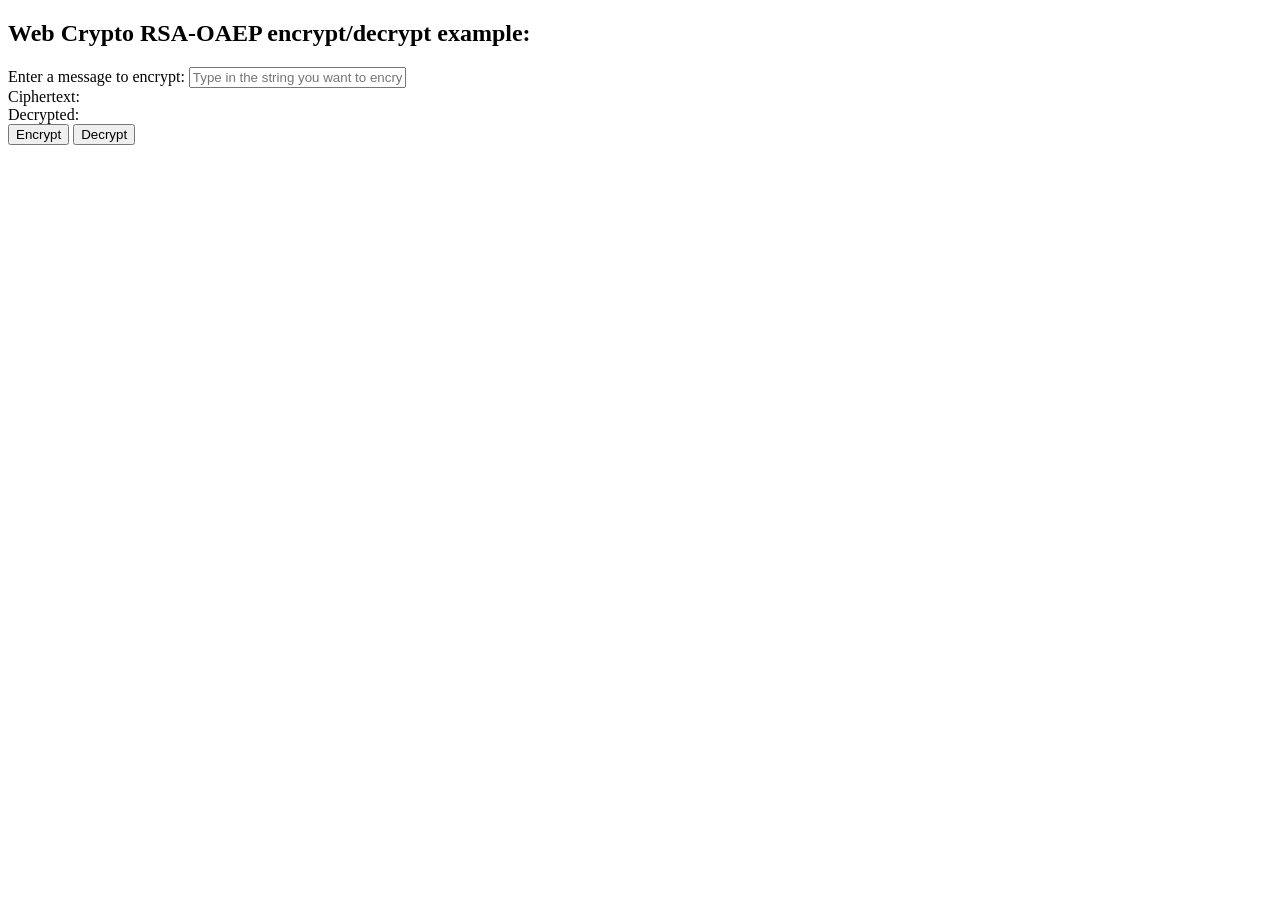
<file: encrypt-decrypt/index.html>
<!DOCTYPE html>
<html lang="en">
  <head>
    <meta charset="utf-8">
    <title>Web Crypto API example</title>
  </head>
  <body>
    <main>
      <h2>Web Crypto RSA-OAEP encrypt/decrypt example:</h2>
        <section class="encrypt-decrypt rsa-oaep">
            <label for="rsa-oaep-message">Enter a message to encrypt:</label>
            <input type="password" id="rsa-oaep-message" name="message" size="25" placeholder="Type in the string you want to encrypt">
            <div class="ciphertext">Ciphertext:<span class="ciphertext-value"></span></div>
            <div class="decrypted">Decrypted:<span class="decrypted-value"></span></div>
            <input class="encrypt-button" type="button" value="Encrypt">
            <input class="decrypt-button" type="button" value="Decrypt">
        </section>
    </main>
  </body>
  <script src="rsa-oaep.js"></script>
</html>
</file>
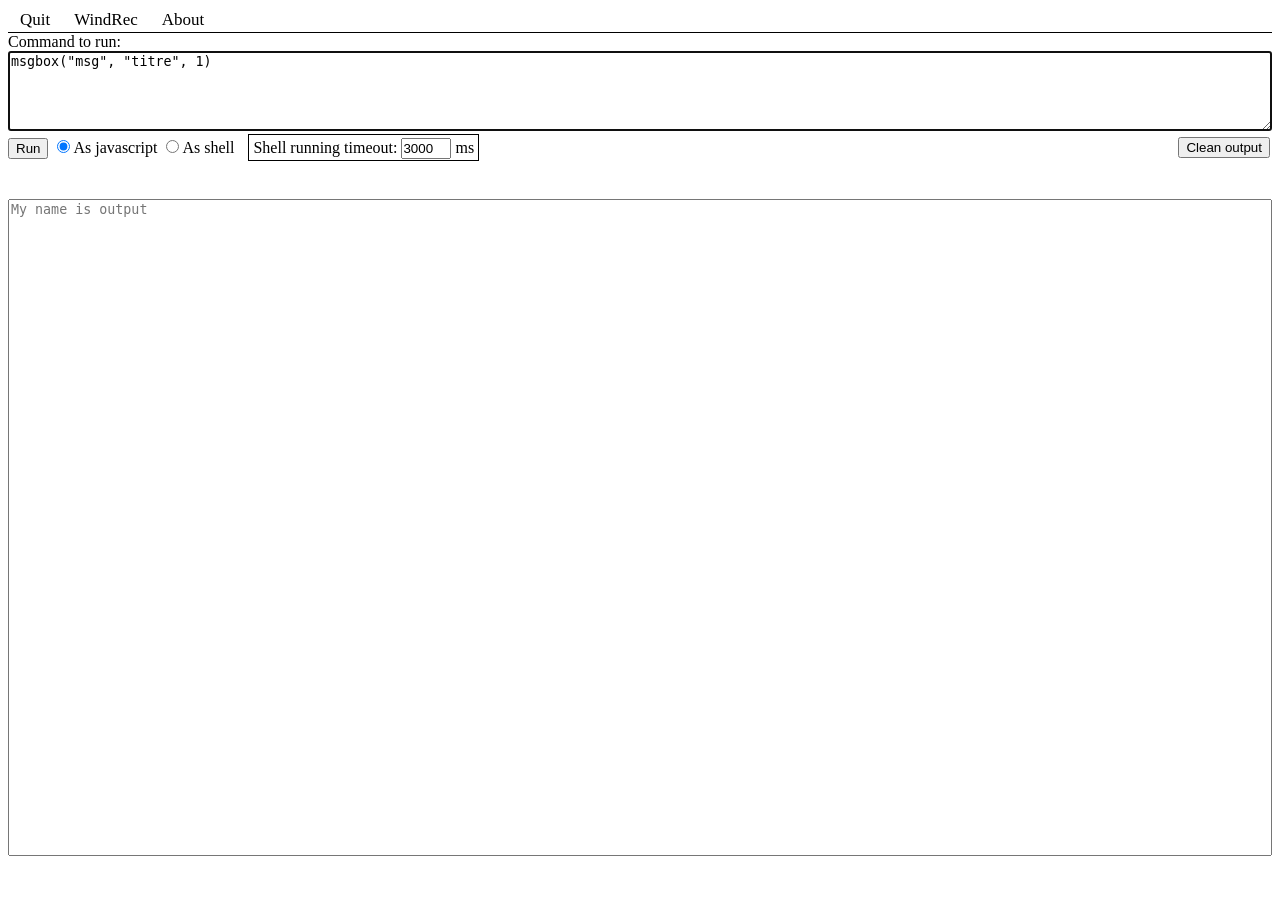
<file: test_wv1/index.html>
<html>
  <head>
    <meta http-equiv="Content-Type" content="text/plain; charset=utf-8">
    <link rel="stylesheet" type="text/css" href="style.css">
    <script type="text/javascript" src="../js_include/msgbox.js"></script>
    <script type="text/javascript" src="../js_include/util.js"></script>
    <script type="text/javascript" src="../js_include/time.js"></script>
    <script type="text/javascript" src="../js_include/filesystem.js"></script>
    <script type="text/javascript" src="head.js"></script>
  </head>
  <body>
    <div class="topnav">
      <a onclick="conf_save_and_exit()">Quit</a>
      <a onclick="getwinrec()" >WindRec</a>
      <a onclick="about()" >About</a>
    </div>
    <div id="dv1">
      <label>Command to run:</label>
      <textarea style="" id="cmd" placeholder='Enter command and click "Run".'></textarea>
    </div>

    <div id="dv2" title='To correctly run a command under Windows, any non internal command must be provided with its absolute path and the path separator must be doubled (\\). For example to run the "where" external command, you must provided it like this: "C:\\Windows\\System32\\where.exe" or for "ssh", like that: "C:\\Windows\\System32\\OpenSSH\\ssh.exe"'>
    <input type="button" id="run_cmd" value="Run" />
    <label>
      <input type="radio" id="as_js" name="run_as" value="JS" title="tot" checked />As javascript
    </label>
    <label>
      <input type="radio" id="as_sh" name="run_as" value="shell" />As shell
    </label>
    <span id="dv2_1">
    <label>Shell running timeout:
      <input type="number" id="tout" value="3000" min="0" style="width:50px; padding-right:0px; padding-left:0px;" step="100" />
      ms
    </label>
    </span>
    <input  type="button" id="output_clear" value="Clean output" onclick="output.value=''; tout_warn.innerHTML='&nbsp;'" />
    </div>

    <div id="dv3">
      <textarea id="output" placeholder="My name is output"></textarea>
      <span id="tout_warn">&nbsp;</span>
    </div>
    <br>
  </body>
    <script type="text/javascript" src="body.js"></script>
<html>
</file>
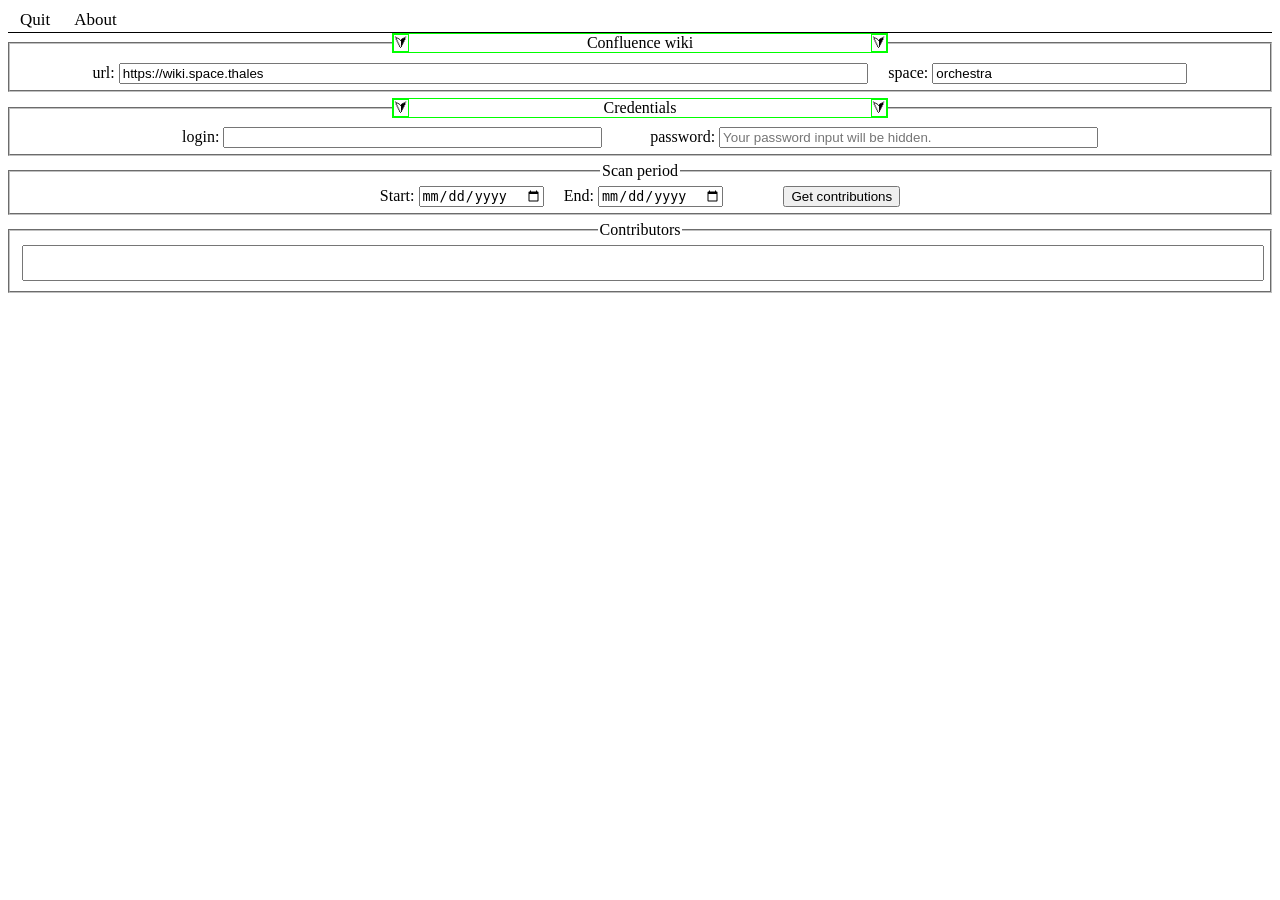
<file: wiki_contrib/index.html>
<!DOCTYPE html>
<html>
  <head>
    <meta http-equiv="Content-Type" content="text/plain; charset=utf-8">
    <title>Wiki contributions</title>

    <link rel="stylesheet" type="text/css" href="style.css">
    <link rel="stylesheet" type="text/css" href="loaders.css">
    <script type="text/javascript" src="../js_include/webapp.js"></script>
    <script type="text/javascript" src="../js_include/msgbox.js"></script>
    <script type="text/javascript" src="../js_include/util.js"></script>
    <script type="text/javascript" src="../js_include/time.js"></script>
    <script type="text/javascript" src="../js_include/filesystem.js"></script>
    <script type="text/javascript" src="head.js"></script>
  </head>
  <body>
    <div class="topnav">
      <a onclick="save_conf_and_exit()">Quit</a>
      <a onclick="save_conf()" >About</a>
    </div>
    <div>
      <fieldset>
        <legend id="wiki" class="collapser">Confluence wiki</legend>
        <div class="collapsable">
          <label for="url">url:</label>
          <input id="url" style="width:60%" onchange="conf_update('url')">
          &nbsp;&nbsp;&nbsp;
          <label for="space">space:</label>
        <input id="space" style="width:20%" onchange="conf_update('space')">
        </div>
      </fieldset>

      <fieldset>
        <legend id="cred" class="collapser">Credentials</legend>
        <div class="collapsable">
          <label for="login">login:</label>
          <input id="login" style="width:30%" onchange="conf_update('login')">
          &nbsp;&nbsp;&nbsp;&nbsp;&nbsp;&nbsp;&nbsp;&nbsp;&nbsp;&nbsp;
          <label for="psswd">password:</label>
          <input id="psswd" type="password" style="width:30%" placeholder="Your password input will be hidden." onchange="conf_update('psswd')">
        </div>
      </fieldset>

      <fieldset>
        <legend>Scan period</legend>
      <label for="start">Start:</label>
      <input type="date" id="start_date" onchange="check_period()">
      &nbsp;&nbsp;&nbsp;
      <label for="end">End:</label>
      <input type="date" id="end_date" onchange="check_period()">
      &nbsp;&nbsp;&nbsp;&nbsp;&nbsp;&nbsp;
      <span hidden="hidden" id="my_loader" class="" style="vertical-align: baseline;"></span>
      &nbsp;&nbsp;&nbsp;&nbsp;&nbsp;&nbsp;
      <button id="run" onclick="compute_contrib()">Get contributions</button>
      </fieldset>

      <fieldset id="contributors">
        <legend title="Users SIA csv list whose contributions should be scanned.">Contributors</legend>
        <div>
          <textarea id="userlist" onchange="conf_update('userlist')"></textarea>
        </div>
      </fieldset>
    </div>
  </body>
</html>
</file>
<file: test_wv1/style.css>
body {
  overflow: hidden;
}

.topnav {
  overflow: hidden;
  border-bottom: 1px solid black;
  /*background-color: #333;*/
  /*background-color: #cccccc;*/
}

.topnav a {
  float: left;
  /*color: #f2f2f2;*/
  color: #0;
  text-align: center;
  padding: 2px 12px;
  text-decoration: none;
  font-size: 17px;
}

.topnav a:hover {
  cursor: pointer;
  /*background-color: #ddd;*/
  background-color: #aaffaa;
  color: blue;
}
/*
.topnav a.active {
  background-color: #04ff6d;
  color: white;
}
*/
div {
  width: 100%;
}

textarea {
  width: 100%;
  resize: none;
}

#dv1 {
  height: 10%;
}

#dv2 {
  margin-top: 1em;
  height: 7%;
}

#dv2_1 {
  border: 1px solid;
  /* top right bottom left */
  margin: 4px 4px 4px 10px;
  padding: 4px 4px 4px 4px;
}

#dv3 {
  height: 75%;
}


#cmd {
  vertical-align: middle;
  width:100%;
  height:90%;
  resize: vertical;
}

#tout_warn {
  color: red;
  font-weight: bold;
  font-style: italic;
}

#output {
  height:99%;
}

#output_clear {
  position: fixed;
  right: 10px;
  /*bottom: 6px;*/
}
</file>
<file: wiki_contrib/style.css>
body {
  overflow: hidden;
}

.topnav {
  overflow: hidden;
  border-bottom: 1px solid black;
  user-select: none;
}

.topnav a {
  float: left;
  /*color: #f2f2f2;*/
  color: #0;
  text-align: center;
  padding: 2px 12px;
  text-decoration: none;
  font-size: 17px;
}

.topnav a:hover {
  cursor: pointer;
  /*background-color: #ddd;*/
  background-color: #aaffaa;
  color: blue;
}

fieldset, legend {
  text-align: center;
  margin: 0 0 0 0;
  padding: 0 0 2 0;
}

.collapser {
  width: 40%;
  border: 1px solid #0F0;
  padding: 0 0 0 0;
  cursor: pointer;
  display: inline-block;
  vertical-align: center;
  margin-bottom: 4px;
}

.collapser::before {
  content: attr(left-arrow);
  float: left;
}
.collapser::after {
  content: attr(right-arrow);
  float: right;
}
.collapser::before,.collapser::after {
  /* ⮜ ⮝ ⮞ ⮟ */
  /* ⮘ ⮚ ⮛ ⮙ */
  margin: 0 0 0 0;
  border: 1px solid #0F0;
  padding: 0 0 0 0;
  font-size:14px;
}

fieldset {
  margin-bottom: 6px;
  padding-bottom: 6px;
}

#userlist {
  width: 100%;
  resize: none;
}
</file>
<file: wiki_contrib/loaders.css>
/* https://cssloaders.github.io/ */
.loader1 {
  width: 24px;
  height: 24px;
  border-radius: 50%;
  position: relative;
  transform:rotate(45deg);
  background: #fff;
}
.loader1::before {
  content: "";
  box-sizing: border-box;
  position: absolute;
  inset: 0px;
  border-radius: 50%;
  border:12px solid #FF3D00;
  animation: prixClipFix 2s infinite linear;
}

@keyframes prixClipFix {
    0%   {clip-path:polygon(50% 50%,0 0,0 0,0 0,0 0,0 0)}
    25%  {clip-path:polygon(50% 50%,0 0,100% 0,100% 0,100% 0,100% 0)}
    50%  {clip-path:polygon(50% 50%,0 0,100% 0,100% 100%,100% 100%,100% 100%)}
    75%  {clip-path:polygon(50% 50%,0 0,100% 0,100% 100%,0 100%,0 100%)}
    100% {clip-path:polygon(50% 50%,0 0,100% 0,100% 100%,0 100%,0 0)}
}

.loader1 {
    display: inline-block;
    transform: translateZ(1px);
}

.loader2 {
  width: 24px;
  height: 24px;
  border-radius: 50%;
  display: inline-block;
  border-top: 4px solid #444444;
  border-right: 4px solid transparent;
  box-sizing: border-box;
  animation: rotation 1s linear infinite;
}
.loader2::after {
  content: '';  
  box-sizing: border-box;
  position: absolute;
  left: 0;
  top: 0;
  width: 24px;
  height: 24px;
  border-radius: 50%;
  border-left: 4px solid #FF3D00;
  border-bottom: 4px solid transparent;
  animation: rotation 0.5s linear infinite reverse;
}
@keyframes rotation {
  0% {
    transform: rotate(0deg);
  }
  100% {
    transform: rotate(360deg);
  }
}

.loader3 {
  width: 24px;
  height: 24px;
  border-radius: 50%;
  display: inline-block;
  border-top: 4px solid #666666;
  border-right: 4px solid transparent;
  box-sizing: border-box;
  animation: rotation 1s linear infinite;
}
.loader3::after {
  content: '';  
  box-sizing: border-box;
  position: absolute;
  left: 0;
  top: 0;
  width: 24px;
  height: 24px;
  border-radius: 50%;
  border-bottom: 4px solid #FF3D00;
  border-left: 4px solid transparent;
}
@keyframes rotation {
  0% {
    transform: rotate(0deg);
  }
  100% {
    transform: rotate(360deg);
  }
} 

.loader4 {
  width: 24px;
  height: 24px;
  border-radius: 50%;
  display: inline-block;
  position: relative;
  background: linear-gradient(0deg, rgba(255, 61, 0, 0.2) 33%, #ff3d00 100%);
  box-sizing: border-box;
  animation: rotation 1s linear infinite;
}
.loader4::after {
  content: '';  
  box-sizing: border-box;
  position: absolute;
  left: 50%;
  top: 50%;
  transform: translate(-50%, -50%);
  width: 12px;
  height: 12px;
  border-radius: 50%;
  /*background: #263238;*/
  background: #CCCCFF;
}
@keyframes rotation {
  0% { transform: rotate(0deg) }
  100% { transform: rotate(360deg)}
}

.loader5 {
  width: 24px;
  height: 24px;
  border-radius: 50%;
  display: inline-block;
  position: relative;
  border: 3px solid;
  border-color: #28F #28F transparent transparent;
  box-sizing: border-box;
  animation: rotation 1s linear infinite;
}
.loader5::after,
.loader5::before {
  content: '';  
  box-sizing: border-box;
  position: absolute;
  left: 0;
  right: 0;
  top: 0;
  bottom: 0;
  margin: auto;
  border: 3px solid;
  border-color: transparent transparent #FF3D00 #FF3D00;
  width: 20px;
  height: 20px;
  border-radius: 50%;
  box-sizing: border-box;
  animation: rotationBack 0.5s linear infinite;
  transform-origin: center center;
}
.loader5::before {
  width: 16px;
  height: 16px;
  border-color: #28F #28F transparent transparent;
  animation: rotation 1.5s linear infinite;
}
    
@keyframes rotation {
  0% {
    transform: rotate(0deg);
  }
  100% {
    transform: rotate(360deg);
  }
} 
@keyframes rotationBack {
  0% {
    transform: rotate(0deg);
  }
  100% {
    transform: rotate(-360deg);
  }
}
</file>
